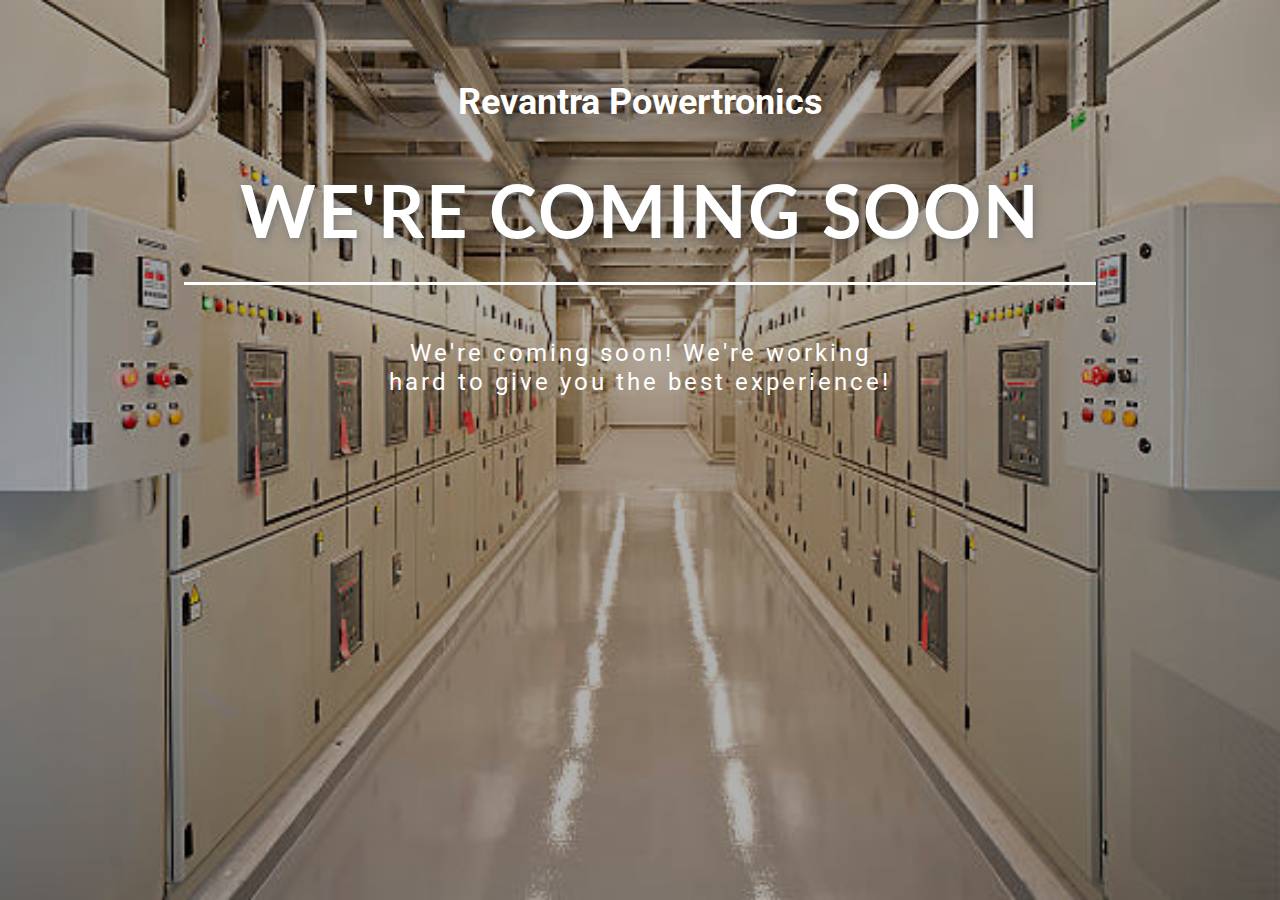
<file: index.html>
<!DOCTYPE html>
<html style="font-size: 16px;" lang="en"><head>
    <meta name="viewport" content="width=device-width, initial-scale=1.0">
    <meta charset="utf-8">
    <meta name="keywords" content="We&amp;apos;Re Coming Soon">
    <meta name="description" content="">
    <title>Home</title>
    <link rel="stylesheet" href="nicepage.css" media="screen">
<link rel="stylesheet" href="Home.css" media="screen">
    <script class="u-script" type="text/javascript" src="jquery.js" defer=""></script>
    <script class="u-script" type="text/javascript" src="nicepage.js" defer=""></script>
    <meta name="generator" content="Nicepage 5.10.10, nicepage.com">
    <link id="u-theme-google-font" rel="stylesheet" href="https://fonts.googleapis.com/css?family=Roboto:100,100i,300,300i,400,400i,500,500i,700,700i,900,900i|Open+Sans:300,300i,400,400i,500,500i,600,600i,700,700i,800,800i">
    <link id="u-page-google-font" rel="stylesheet" href="https://fonts.googleapis.com/css?family=Lato:100,100i,300,300i,400,400i,700,700i,900,900i|Roboto:100,100i,300,300i,400,400i,500,500i,700,700i,900,900i">
    
    
    <script type="application/ld+json">{
		"@context": "http://schema.org",
		"@type": "Organization",
		"name": ""
}</script>
    <meta name="theme-color" content="#478ac9">
    <meta property="og:title" content="Home">
    <meta property="og:type" content="website">
  <meta data-intl-tel-input-cdn-path="intlTelInput/"></head>
  <body data-home-page="Home.html" data-home-page-title="Home" class="u-body u-xl-mode" data-lang="en">
    <section class="u-align-center u-clearfix u-image u-shading u-section-1" id="carousel_55a6" data-image-width="612" data-image-height="407">
      <div class="u-clearfix u-sheet u-sheet-1">
        <h3 class="u-text u-text-1">Revantra Powertronics </h3>
        <h1 class="u-align-center u-custom-font u-font-lato u-text u-text-body-alt-color u-text-2">We'Re Coming Soon</h1>
        <div class="u-border-3 u-border-white u-line u-line-horizontal u-line-1"></div>
        <h3 class="u-text u-text-body-alt-color u-text-3"> We're coming soon! We're working hard to give you the best experience!</h3>
      </div>
    </section>
    
  
  
</body></html>
</file>
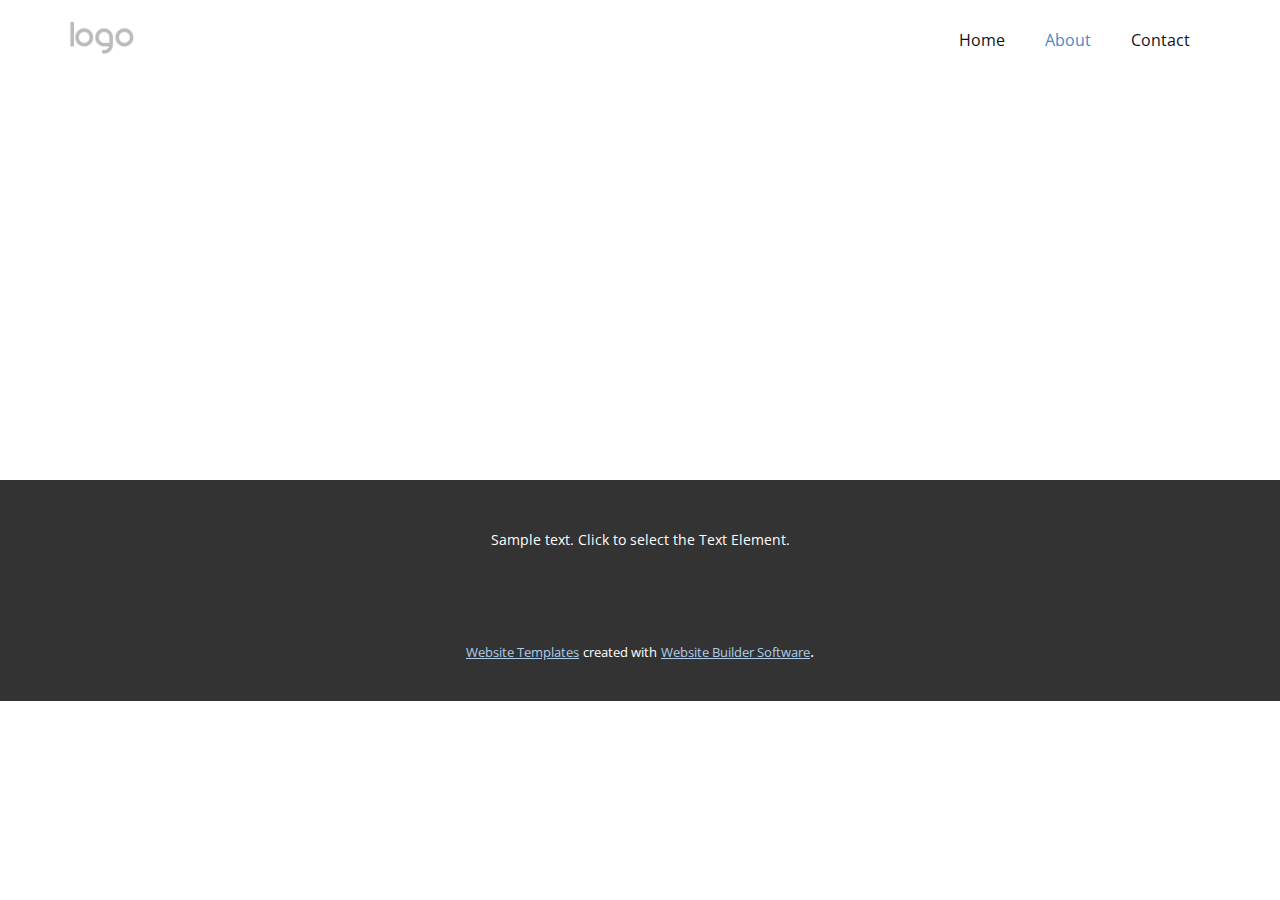
<file: About.html>
<!DOCTYPE html>
<html style="font-size: 16px;" lang="en"><head>
    <meta name="viewport" content="width=device-width, initial-scale=1.0">
    <meta charset="utf-8">
    <meta name="keywords" content="">
    <meta name="description" content="">
    <title>About</title>
    <link rel="stylesheet" href="nicepage.css" media="screen">
<link rel="stylesheet" href="About.css" media="screen">
    <script class="u-script" type="text/javascript" src="jquery.js" defer=""></script>
    <script class="u-script" type="text/javascript" src="nicepage.js" defer=""></script>
    <meta name="generator" content="Nicepage 5.10.10, nicepage.com">
    <link id="u-theme-google-font" rel="stylesheet" href="https://fonts.googleapis.com/css?family=Roboto:100,100i,300,300i,400,400i,500,500i,700,700i,900,900i|Open+Sans:300,300i,400,400i,500,500i,600,600i,700,700i,800,800i">
    
    
    <script type="application/ld+json">{
		"@context": "http://schema.org",
		"@type": "Organization",
		"name": "",
		"logo": "images/default-logo.png"
}</script>
    <meta name="theme-color" content="#478ac9">
    <meta property="og:title" content="About">
    <meta property="og:type" content="website">
  <meta data-intl-tel-input-cdn-path="intlTelInput/"></head>
  <body class="u-body u-xl-mode" data-lang="en"><header class="u-clearfix u-header u-header" id="sec-6109"><div class="u-clearfix u-sheet u-valign-middle u-sheet-1">
        <a href="https://nicepage.com" class="u-image u-logo u-image-1">
          <img src="images/default-logo.png" class="u-logo-image u-logo-image-1">
        </a>
        <nav class="u-menu u-menu-dropdown u-offcanvas u-menu-1">
          <div class="menu-collapse" style="font-size: 1rem; letter-spacing: 0px;">
            <a class="u-button-style u-custom-left-right-menu-spacing u-custom-padding-bottom u-custom-top-bottom-menu-spacing u-nav-link u-text-active-palette-1-base u-text-hover-palette-2-base" href="#">
              <svg class="u-svg-link" viewBox="0 0 24 24"><use xmlns:xlink="http://www.w3.org/1999/xlink" xlink:href="#menu-hamburger"></use></svg>
              <svg class="u-svg-content" version="1.1" id="menu-hamburger" viewBox="0 0 16 16" x="0px" y="0px" xmlns:xlink="http://www.w3.org/1999/xlink" xmlns="http://www.w3.org/2000/svg"><g><rect y="1" width="16" height="2"></rect><rect y="7" width="16" height="2"></rect><rect y="13" width="16" height="2"></rect>
</g></svg>
            </a>
          </div>
          <div class="u-nav-container">
            <ul class="u-nav u-unstyled u-nav-1"><li class="u-nav-item"><a class="u-button-style u-nav-link u-text-active-palette-1-base u-text-hover-palette-2-base" href="Home.html" style="padding: 10px 20px;">Home</a>
</li><li class="u-nav-item"><a class="u-button-style u-nav-link u-text-active-palette-1-base u-text-hover-palette-2-base" href="About.html" style="padding: 10px 20px;">About</a>
</li><li class="u-nav-item"><a class="u-button-style u-nav-link u-text-active-palette-1-base u-text-hover-palette-2-base" href="Contact.html" style="padding: 10px 20px;">Contact</a>
</li></ul>
          </div>
          <div class="u-nav-container-collapse">
            <div class="u-black u-container-style u-inner-container-layout u-opacity u-opacity-95 u-sidenav">
              <div class="u-inner-container-layout u-sidenav-overflow">
                <div class="u-menu-close"></div>
                <ul class="u-align-center u-nav u-popupmenu-items u-unstyled u-nav-2"><li class="u-nav-item"><a class="u-button-style u-nav-link" href="Home.html">Home</a>
</li><li class="u-nav-item"><a class="u-button-style u-nav-link" href="About.html">About</a>
</li><li class="u-nav-item"><a class="u-button-style u-nav-link" href="Contact.html">Contact</a>
</li></ul>
              </div>
            </div>
            <div class="u-black u-menu-overlay u-opacity u-opacity-70"></div>
          </div>
        </nav>
      </div></header>
    <section class="u-clearfix u-section-1" id="sec-3a4e">
      <div class="u-clearfix u-sheet u-sheet-1"></div>
    </section>
    
    
    <footer class="u-align-center u-clearfix u-footer u-grey-80 u-footer" id="sec-21bf"><div class="u-clearfix u-sheet u-sheet-1">
        <p class="u-small-text u-text u-text-variant u-text-1">Sample text. Click to select the Text Element.</p>
      </div></footer>
    <section class="u-backlink u-clearfix u-grey-80">
      <a class="u-link" href="https://nicepage.com/website-templates" target="_blank">
        <span>Website Templates</span>
      </a>
      <p class="u-text">
        <span>created with</span>
      </p>
      <a class="u-link" href="" target="_blank">
        <span>Website Builder Software</span>
      </a>. 
    </section>
  
</body></html>
</file>
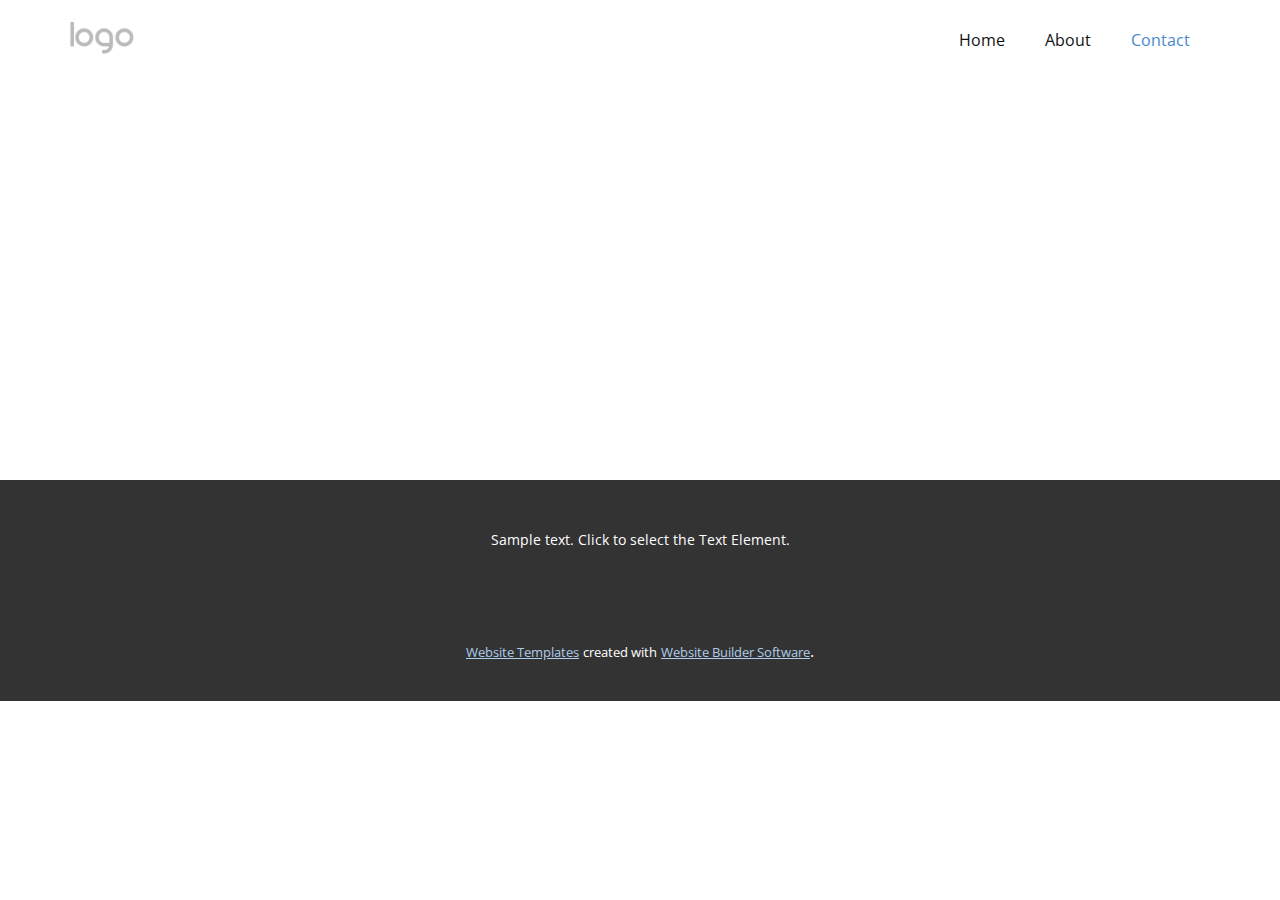
<file: Contact.html>
<!DOCTYPE html>
<html style="font-size: 16px;" lang="en"><head>
    <meta name="viewport" content="width=device-width, initial-scale=1.0">
    <meta charset="utf-8">
    <meta name="keywords" content="">
    <meta name="description" content="">
    <title>Contact</title>
    <link rel="stylesheet" href="nicepage.css" media="screen">
<link rel="stylesheet" href="Contact.css" media="screen">
    <script class="u-script" type="text/javascript" src="jquery.js" defer=""></script>
    <script class="u-script" type="text/javascript" src="nicepage.js" defer=""></script>
    <meta name="generator" content="Nicepage 5.10.10, nicepage.com">
    <link id="u-theme-google-font" rel="stylesheet" href="https://fonts.googleapis.com/css?family=Roboto:100,100i,300,300i,400,400i,500,500i,700,700i,900,900i|Open+Sans:300,300i,400,400i,500,500i,600,600i,700,700i,800,800i">
    
    
    <script type="application/ld+json">{
		"@context": "http://schema.org",
		"@type": "Organization",
		"name": "",
		"logo": "images/default-logo.png"
}</script>
    <meta name="theme-color" content="#478ac9">
    <meta property="og:title" content="Contact">
    <meta property="og:type" content="website">
  <meta data-intl-tel-input-cdn-path="intlTelInput/"></head>
  <body class="u-body u-xl-mode" data-lang="en"><header class="u-clearfix u-header u-header" id="sec-6109"><div class="u-clearfix u-sheet u-valign-middle u-sheet-1">
        <a href="https://nicepage.com" class="u-image u-logo u-image-1">
          <img src="images/default-logo.png" class="u-logo-image u-logo-image-1">
        </a>
        <nav class="u-menu u-menu-dropdown u-offcanvas u-menu-1">
          <div class="menu-collapse" style="font-size: 1rem; letter-spacing: 0px;">
            <a class="u-button-style u-custom-left-right-menu-spacing u-custom-padding-bottom u-custom-top-bottom-menu-spacing u-nav-link u-text-active-palette-1-base u-text-hover-palette-2-base" href="#">
              <svg class="u-svg-link" viewBox="0 0 24 24"><use xmlns:xlink="http://www.w3.org/1999/xlink" xlink:href="#menu-hamburger"></use></svg>
              <svg class="u-svg-content" version="1.1" id="menu-hamburger" viewBox="0 0 16 16" x="0px" y="0px" xmlns:xlink="http://www.w3.org/1999/xlink" xmlns="http://www.w3.org/2000/svg"><g><rect y="1" width="16" height="2"></rect><rect y="7" width="16" height="2"></rect><rect y="13" width="16" height="2"></rect>
</g></svg>
            </a>
          </div>
          <div class="u-nav-container">
            <ul class="u-nav u-unstyled u-nav-1"><li class="u-nav-item"><a class="u-button-style u-nav-link u-text-active-palette-1-base u-text-hover-palette-2-base" href="Home.html" style="padding: 10px 20px;">Home</a>
</li><li class="u-nav-item"><a class="u-button-style u-nav-link u-text-active-palette-1-base u-text-hover-palette-2-base" href="About.html" style="padding: 10px 20px;">About</a>
</li><li class="u-nav-item"><a class="u-button-style u-nav-link u-text-active-palette-1-base u-text-hover-palette-2-base" href="Contact.html" style="padding: 10px 20px;">Contact</a>
</li></ul>
          </div>
          <div class="u-nav-container-collapse">
            <div class="u-black u-container-style u-inner-container-layout u-opacity u-opacity-95 u-sidenav">
              <div class="u-inner-container-layout u-sidenav-overflow">
                <div class="u-menu-close"></div>
                <ul class="u-align-center u-nav u-popupmenu-items u-unstyled u-nav-2"><li class="u-nav-item"><a class="u-button-style u-nav-link" href="Home.html">Home</a>
</li><li class="u-nav-item"><a class="u-button-style u-nav-link" href="About.html">About</a>
</li><li class="u-nav-item"><a class="u-button-style u-nav-link" href="Contact.html">Contact</a>
</li></ul>
              </div>
            </div>
            <div class="u-black u-menu-overlay u-opacity u-opacity-70"></div>
          </div>
        </nav>
      </div></header>
    <section class="u-clearfix u-section-1" id="sec-ee61">
      <div class="u-clearfix u-sheet u-sheet-1"></div>
    </section>
    
    
    <footer class="u-align-center u-clearfix u-footer u-grey-80 u-footer" id="sec-21bf"><div class="u-clearfix u-sheet u-sheet-1">
        <p class="u-small-text u-text u-text-variant u-text-1">Sample text. Click to select the Text Element.</p>
      </div></footer>
    <section class="u-backlink u-clearfix u-grey-80">
      <a class="u-link" href="https://nicepage.com/website-templates" target="_blank">
        <span>Website Templates</span>
      </a>
      <p class="u-text">
        <span>created with</span>
      </p>
      <a class="u-link" href="" target="_blank">
        <span>Website Builder Software</span>
      </a>. 
    </section>
  
</body></html>
</file>
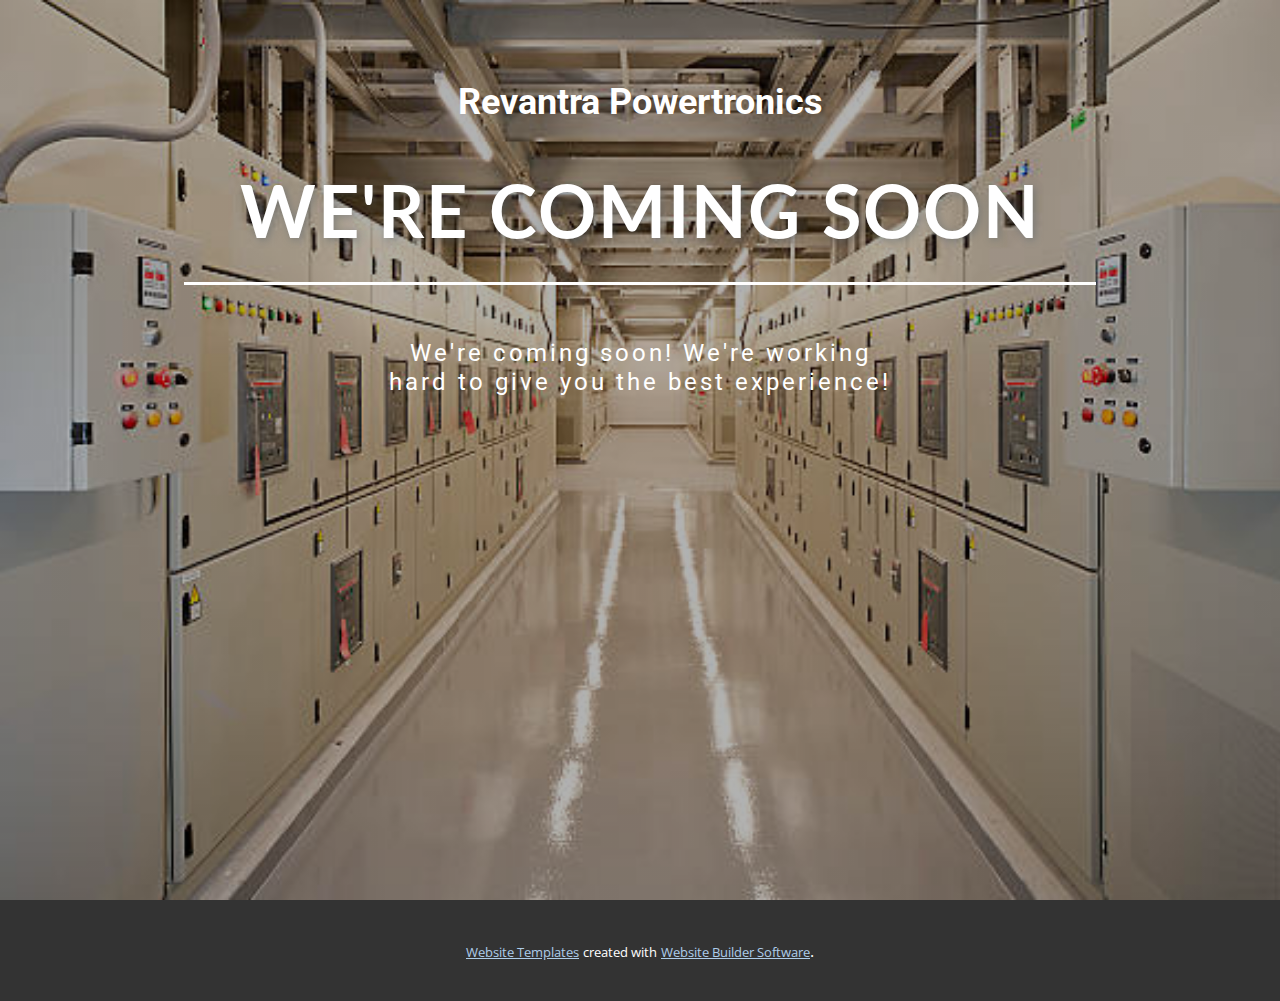
<file: Home.html>
<!DOCTYPE html>
<html style="font-size: 16px;" lang="en"><head>
    <meta name="viewport" content="width=device-width, initial-scale=1.0">
    <meta charset="utf-8">
    <meta name="keywords" content="We&amp;apos;Re Coming Soon">
    <meta name="description" content="">
    <title>ReVantra</title>
    <link rel="stylesheet" href="nicepage.css" media="screen">
<link rel="stylesheet" href="Home.css" media="screen">
    <script class="u-script" type="text/javascript" src="jquery.js" defer=""></script>
    <script class="u-script" type="text/javascript" src="nicepage.js" defer=""></script>
    <meta name="generator" content="Nicepage 5.10.10, nicepage.com">
    <link id="u-theme-google-font" rel="stylesheet" href="https://fonts.googleapis.com/css?family=Roboto:100,100i,300,300i,400,400i,500,500i,700,700i,900,900i|Open+Sans:300,300i,400,400i,500,500i,600,600i,700,700i,800,800i">
    <link id="u-page-google-font" rel="stylesheet" href="https://fonts.googleapis.com/css?family=Lato:100,100i,300,300i,400,400i,700,700i,900,900i|Roboto:100,100i,300,300i,400,400i,500,500i,700,700i,900,900i">
    
    
    <script type="application/ld+json">{
		"@context": "http://schema.org",
		"@type": "Organization",
		"name": ""
}</script>
    <meta name="theme-color" content="#478ac9">
    <meta property="og:title" content="Home">
    <meta property="og:type" content="website">
  <meta data-intl-tel-input-cdn-path="intlTelInput/"></head>
  <body class="u-body u-xl-mode" data-lang="en">
    <section class="u-align-center u-clearfix u-image u-shading u-section-1" id="carousel_55a6" data-image-width="612" data-image-height="407">
      <div class="u-clearfix u-sheet u-sheet-1">
        <h3 class="u-text u-text-1">Revantra Powertronics </h3>
        <h1 class="u-align-center u-custom-font u-font-lato u-text u-text-body-alt-color u-text-2">We'Re Coming Soon</h1>
        <div class="u-border-3 u-border-white u-line u-line-horizontal u-line-1"></div>
        <h3 class="u-text u-text-body-alt-color u-text-3"> We're coming soon! We're working hard to give you the best experience!</h3>
      </div>
    </section>
    
    
    
    <section class="u-backlink u-clearfix u-grey-80">
      <a class="u-link" href="https://nicepage.com/website-templates" target="_blank">
        <span>Website Templates</span>
      </a>
      <p class="u-text">
        <span>created with</span>
      </p>
      <a class="u-link" href="" target="_blank">
        <span>Website Builder Software</span>
      </a>. 
    </section>
  
</body></html>
</file>
